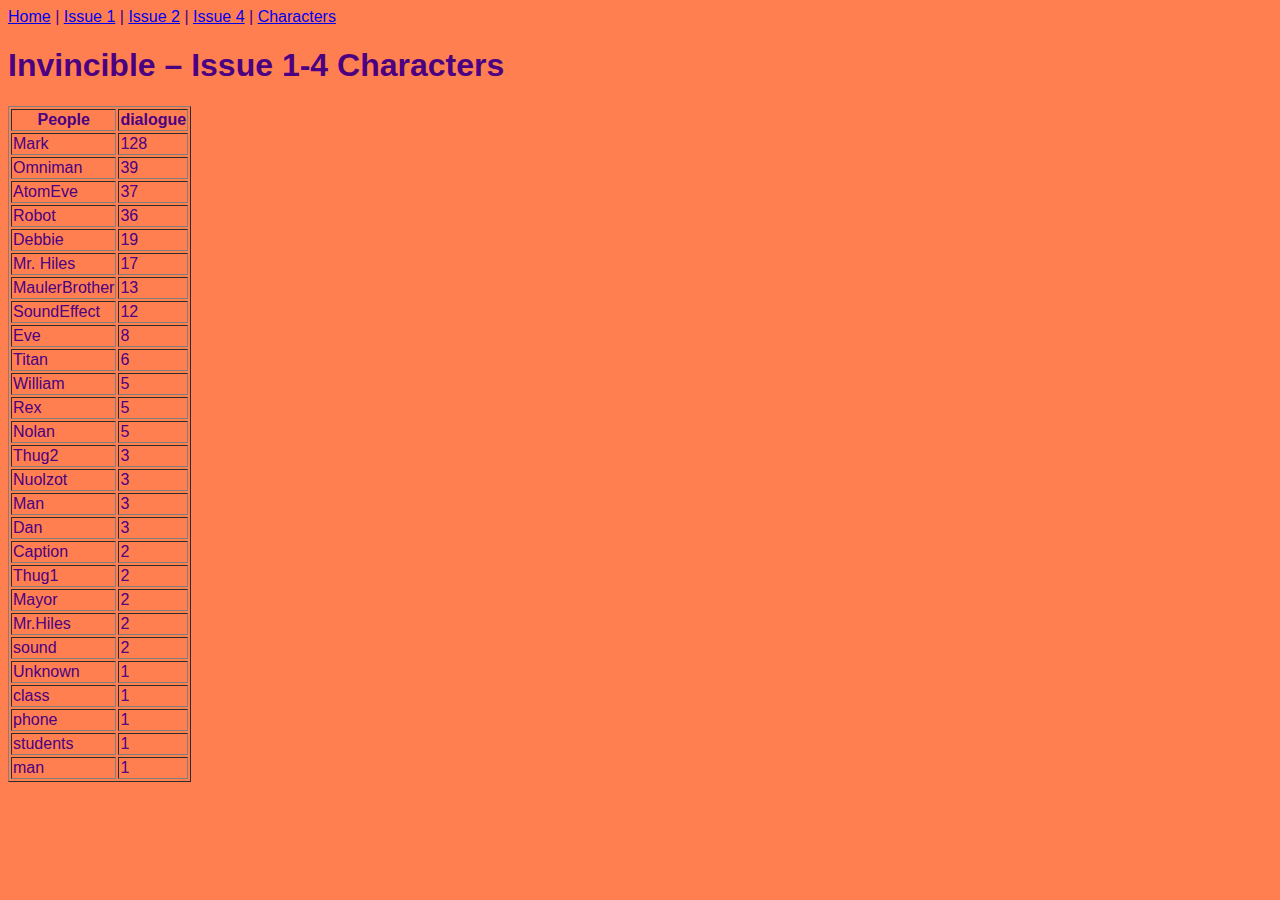
<file: docs/char.html>
<!DOCTYPE html><html xmlns="http://www.w3.org/1999/xhtml">
   <head>
      <meta http-equiv="Content-Type" content="text/html; charset=UTF-8"/>
      <title>Invincible Comic</title>
      <link rel="stylesheet" type="text/css" href="webstyle.css"/>
   </head>
   
   <body>
      <div class="navbar">
         <nav><a href="index.html">Home</a> | <a href="issue_1.html">Issue 1</a> | <a href="issue_2.html">Issue 2</a> | <a href="Issue_4.html">Issue 4</a> | <a href="char.html">Characters</a></nav>
      </div>
      <h1>Invincible – Issue 1-4 Characters</h1>
      <section class="table">
         <table border="1">
            <tr>
               <th>People</th>
               <th>dialogue</th>
            </tr>
            <tr>
               <td>Mark</td>
               <td>128</td>
            </tr>
            <tr>
               <td>Omniman</td>
               <td>39</td>
            </tr>
            <tr>
               <td>AtomEve</td>
               <td>37</td>
            </tr>
            <tr>
               <td>Robot</td>
               <td>36</td>
            </tr>
            <tr>
               <td>Debbie</td>
               <td>19</td>
            </tr>
            <tr>
               <td>Mr. Hiles</td>
               <td>17</td>
            </tr>
            <tr>
               <td>MaulerBrother</td>
               <td>13</td>
            </tr>
            <tr>
               <td>SoundEffect</td>
               <td>12</td>
            </tr>
            <tr>
               <td>Eve</td>
               <td>8</td>
            </tr>
            <tr>
               <td>Titan</td>
               <td>6</td>
            </tr>
            <tr>
               <td>William</td>
               <td>5</td>
            </tr>
            <tr>
               <td>Rex</td>
               <td>5</td>
            </tr>
            <tr>
               <td>Nolan</td>
               <td>5</td>
            </tr>
            <tr>
               <td>Thug2</td>
               <td>3</td>
            </tr>
            <tr>
               <td>Nuolzot</td>
               <td>3</td>
            </tr>
            <tr>
               <td>Man</td>
               <td>3</td>
            </tr>
            <tr>
               <td>Dan</td>
               <td>3</td>
            </tr>
            <tr>
               <td>Caption</td>
               <td>2</td>
            </tr>
            <tr>
               <td>Thug1</td>
               <td>2</td>
            </tr>
            <tr>
               <td>Mayor</td>
               <td>2</td>
            </tr>
            <tr>
               <td>Mr.Hiles</td>
               <td>2</td>
            </tr>
            <tr>
               <td>sound</td>
               <td>2</td>
            </tr>
            <tr>
               <td>Unknown</td>
               <td>1</td>
            </tr>
            <tr>
               <td>class</td>
               <td>1</td>
            </tr>
            <tr>
               <td>phone</td>
               <td>1</td>
            </tr>
            <tr>
               <td>students</td>
               <td>1</td>
            </tr>
            <tr>
               <td>man</td>
               <td>1</td>
            </tr>
         </table>
      </section>
   </body>
</html>
</file>
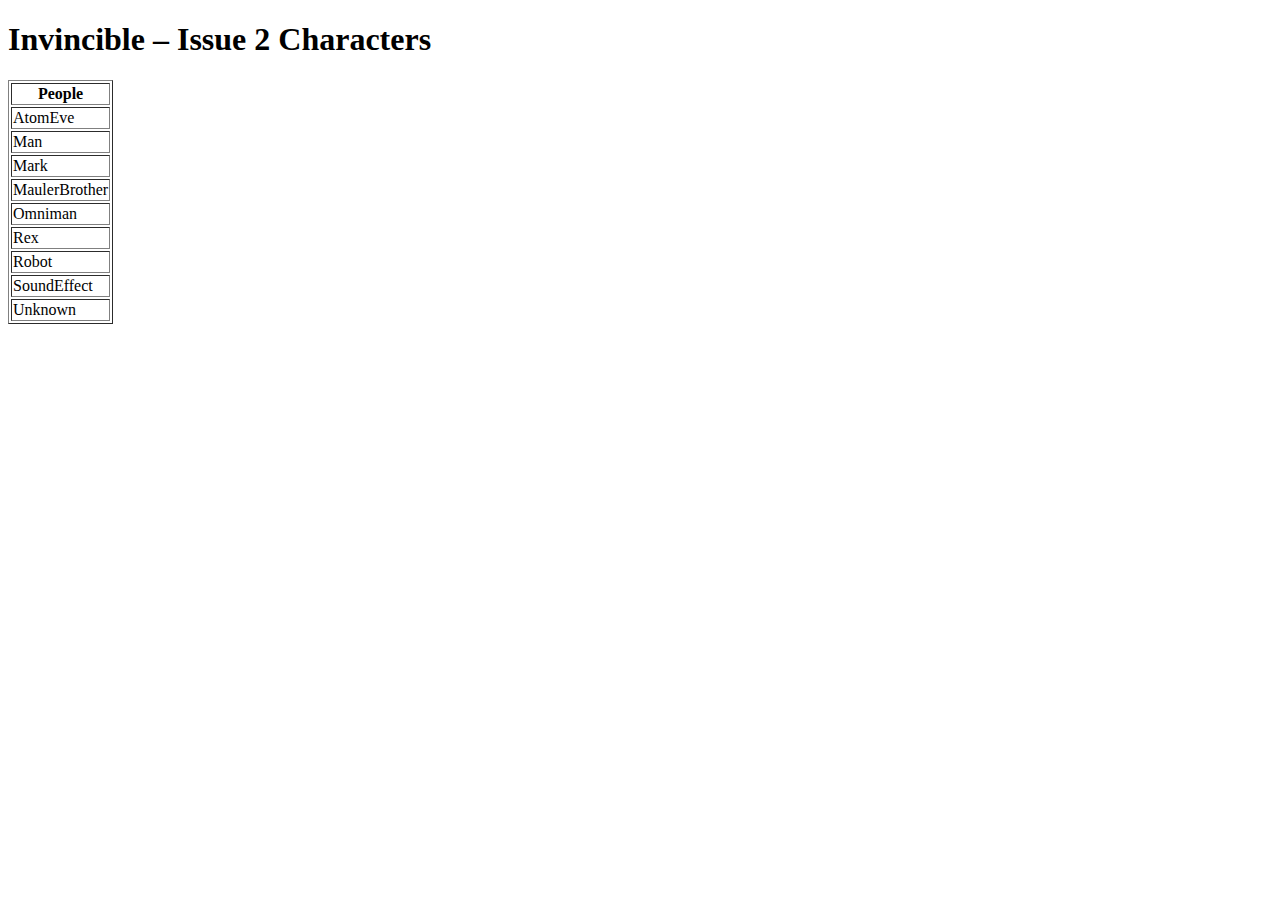
<file: docs/issue2.html>
<!DOCTYPE html><html xmlns="http://www.w3.org/1999/xhtml">
   <head>
      <meta http-equiv="Content-Type" content="text/html; charset=UTF-8"/>
      <title>Invincible Comic</title>
   </head>
   <body>
      <h1>Invincible – Issue 2 Characters</h1>
      <section id="contents">
         <table border="1">
            <tr>
               <th>People</th>
            </tr>
            <tr>
               <td>AtomEve</td>
            </tr>
            <tr>
               <td>Man</td>
            </tr>
            <tr>
               <td>Mark</td>
            </tr>
            <tr>
               <td>MaulerBrother</td>
            </tr>
            <tr>
               <td>Omniman</td>
            </tr>
            <tr>
               <td>Rex</td>
            </tr>
            <tr>
               <td>Robot</td>
            </tr>
            <tr>
               <td>SoundEffect</td>
            </tr>
            <tr>
               <td>Unknown</td>
            </tr>
         </table>
      </section>
   </body>
</html>
</file>
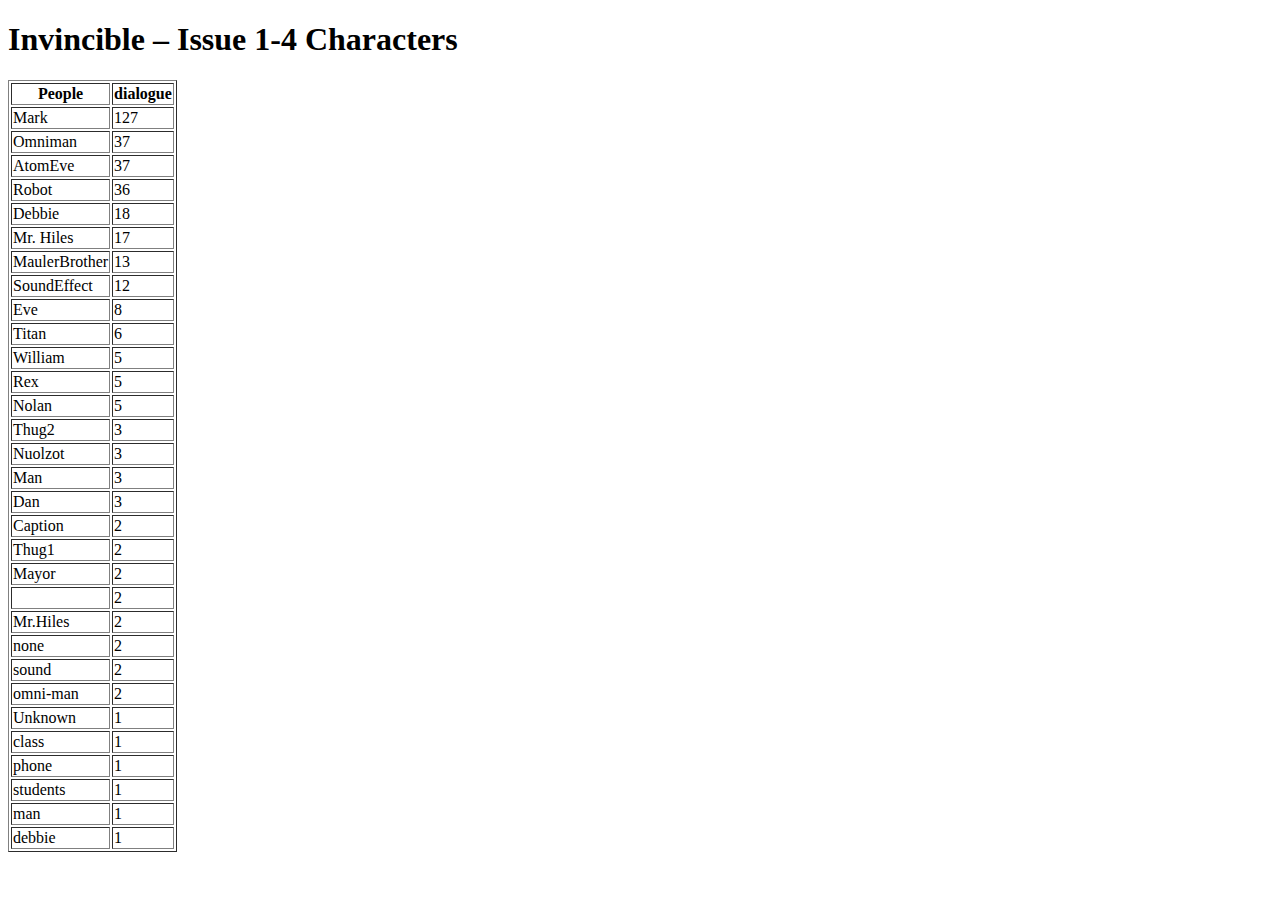
<file: docs/issue4.html>
<!DOCTYPE html><html xmlns="http://www.w3.org/1999/xhtml">
   <head>
      <meta http-equiv="Content-Type" content="text/html; charset=UTF-8"/>
      <title>Invincible Comic</title>
   </head>
   <body>
      <h1>Invincible – Issue 1-4 Characters</h1>
      <section id="contents">
         <table border="1">
            <tr>
               <th>People</th>
               <th>dialogue</th>
            </tr>
            <tr>
               <td>Mark</td>
               <td>127</td>
            </tr>
            <tr>
               <td>Omniman</td>
               <td>37</td>
            </tr>
            <tr>
               <td>AtomEve</td>
               <td>37</td>
            </tr>
            <tr>
               <td>Robot</td>
               <td>36</td>
            </tr>
            <tr>
               <td>Debbie</td>
               <td>18</td>
            </tr>
            <tr>
               <td>Mr. Hiles</td>
               <td>17</td>
            </tr>
            <tr>
               <td>MaulerBrother</td>
               <td>13</td>
            </tr>
            <tr>
               <td>SoundEffect</td>
               <td>12</td>
            </tr>
            <tr>
               <td>Eve</td>
               <td>8</td>
            </tr>
            <tr>
               <td>Titan</td>
               <td>6</td>
            </tr>
            <tr>
               <td>William</td>
               <td>5</td>
            </tr>
            <tr>
               <td>Rex</td>
               <td>5</td>
            </tr>
            <tr>
               <td>Nolan</td>
               <td>5</td>
            </tr>
            <tr>
               <td>Thug2</td>
               <td>3</td>
            </tr>
            <tr>
               <td>Nuolzot</td>
               <td>3</td>
            </tr>
            <tr>
               <td>Man</td>
               <td>3</td>
            </tr>
            <tr>
               <td>Dan</td>
               <td>3</td>
            </tr>
            <tr>
               <td>Caption</td>
               <td>2</td>
            </tr>
            <tr>
               <td>Thug1</td>
               <td>2</td>
            </tr>
            <tr>
               <td>Mayor</td>
               <td>2</td>
            </tr>
            <tr>
               <td></td>
               <td>2</td>
            </tr>
            <tr>
               <td>Mr.Hiles</td>
               <td>2</td>
            </tr>
            <tr>
               <td>none</td>
               <td>2</td>
            </tr>
            <tr>
               <td>sound</td>
               <td>2</td>
            </tr>
            <tr>
               <td>omni-man</td>
               <td>2</td>
            </tr>
            <tr>
               <td>Unknown</td>
               <td>1</td>
            </tr>
            <tr>
               <td>class</td>
               <td>1</td>
            </tr>
            <tr>
               <td>phone</td>
               <td>1</td>
            </tr>
            <tr>
               <td>students</td>
               <td>1</td>
            </tr>
            <tr>
               <td>man</td>
               <td>1</td>
            </tr>
            <tr>
               <td>debbie</td>
               <td>1</td>
            </tr>
         </table>
      </section>
   </body>
</html>
</file>
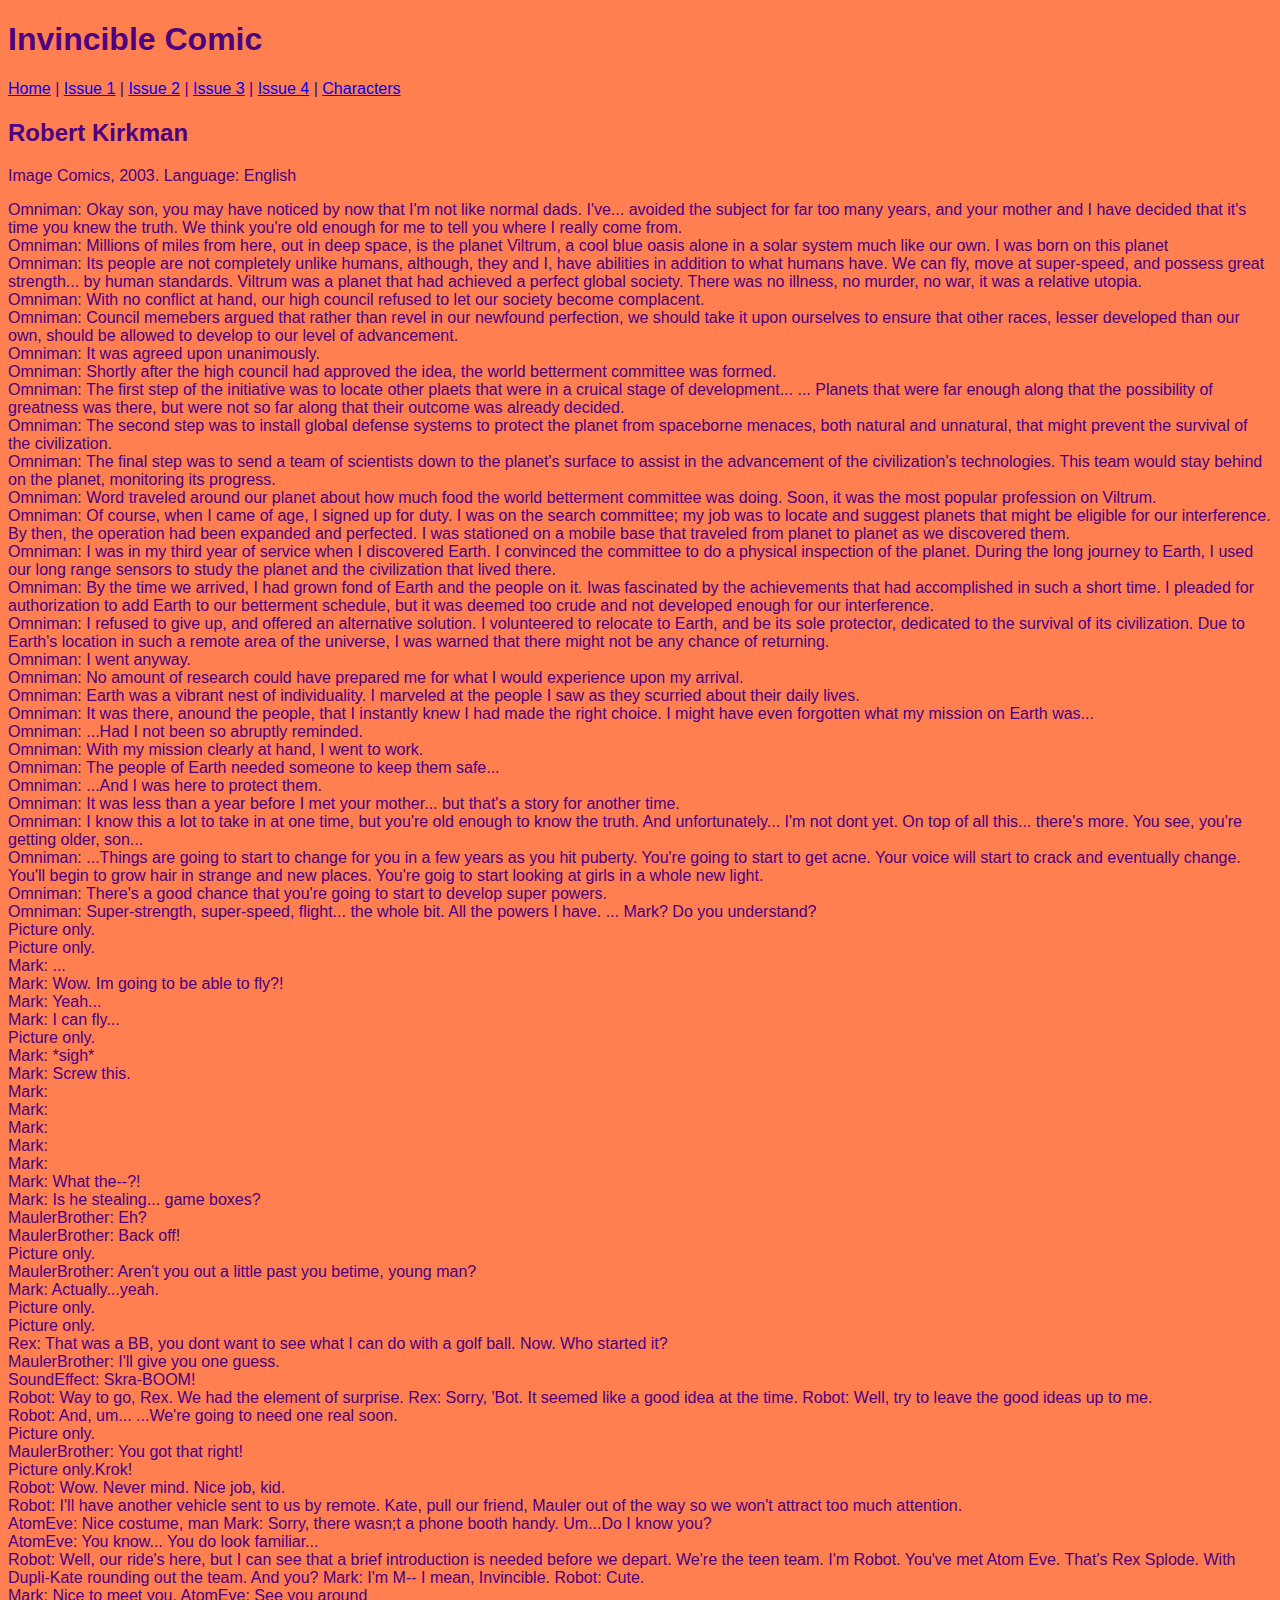
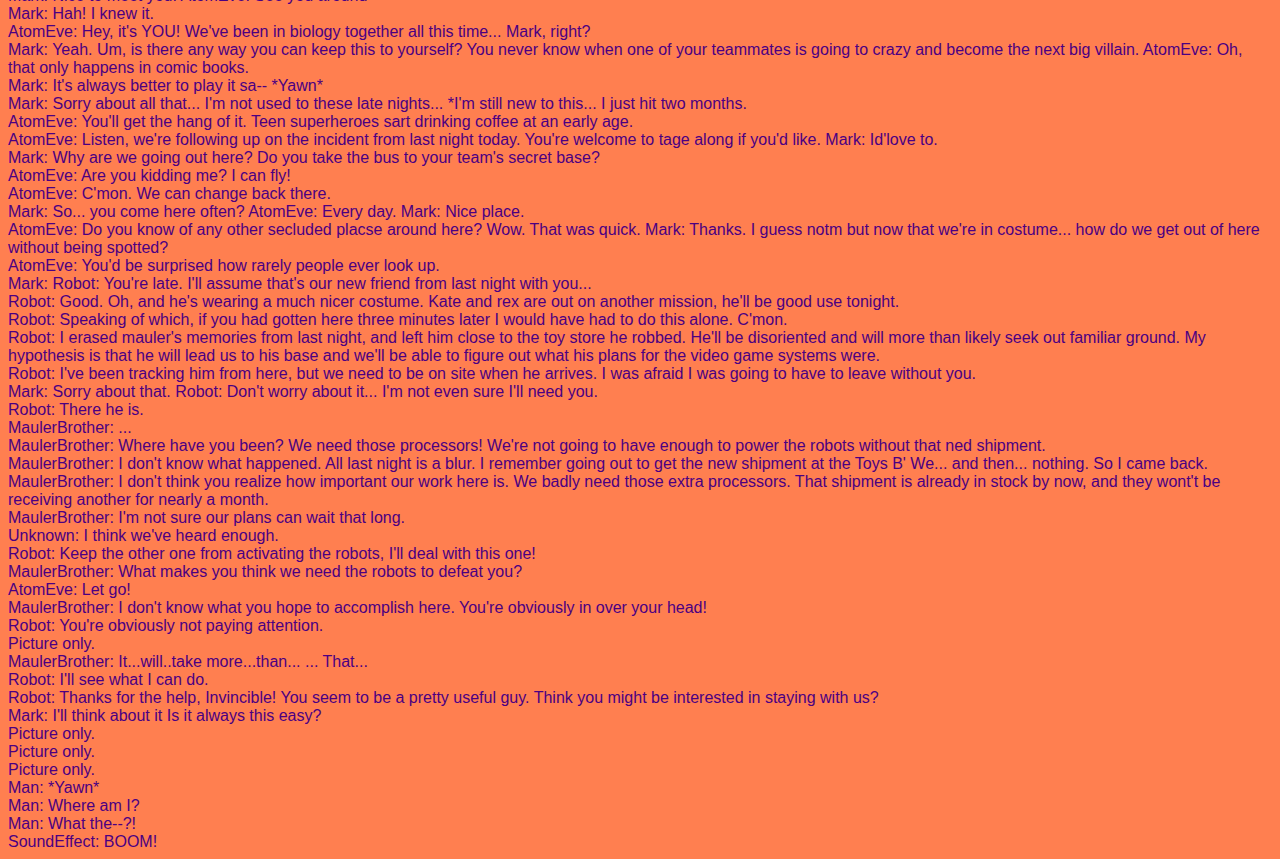
<file: docs/issue_2.html>
<!DOCTYPE html><html xmlns="http://www.w3.org/1999/xhtml" xmlns:xs="http://www.w3.org/2001/XMLSchema">
   <head>
      <title>Invincible 2</title>
      <link rel="stylesheet" type="text/css" href="webstyle.css"/>
   </head>
   <body>
      <h1> Invincible Comic</h1>
      <div class="navbar">
         <nav><a href="index.html">Home</a> | <a href="issue_1.html">Issue 1</a> | <a href="issue_2.html">Issue 2</a> | <a href="issue_3.html">Issue 3</a> | <a href="Issue_4.html">Issue 4</a> | <a href="char.html">Characters</a></nav>
      </div>
      
      <section class="metadata">
         <h1> </h1>
         <h2>Robert Kirkman</h2>
         <p>Image Comics, 2003. Language: English</p>
      </section>
      
      
      
      <section class="page">
         
         <div class="panel">
            <span class="speaker">Omniman: </span>
            Okay son, you may have noticed by now that I'm not like normal dads. I've... 
            avoided the subject for far too many years, and your mother and I have decided that it's
            time you knew the truth.
            We think you're old enough for me to tell you where I really come from.
            
            </div>
         </section>
      
      
      <section class="page">
         
         <div class="panel">
            <span class="speaker">Omniman: </span>
            Millions of miles from here, out in deep space, is the planet Viltrum, a cool blue
            oasis alone in a solar system much like our own.
            I was born on this planet
            
            </div>
         
         <div class="panel">
            <span class="speaker">Omniman: </span>
            Its people are not completely unlike humans, although, they and I, have abilities
            in addition to what humans have. We can fly, move at super-speed, and possess great
            strength... by human standards.
            Viltrum was a planet that had achieved a perfect global society. There was no illness,
            no murder, no war, it was a relative utopia.
            
            </div>
         
         <div class="panel">
            <span class="speaker">Omniman: </span>
            With no conflict at hand, our high council refused to let our society become complacent.
            
            </div>
         
         <div class="panel">
            <span class="speaker">Omniman: </span>
            Council memebers argued that rather than revel in our newfound perfection, we should
            take it upon ourselves to ensure that other races, lesser developed than our own,
            should be allowed to develop to our level of advancement.
            
            </div>
         
         <div class="panel">
            <span class="speaker">Omniman: </span>
            It was agreed upon unanimously.
            
            </div>
         </section>
      
      
      <section class="page">
         
         <div class="panel">
            <span class="speaker">Omniman: </span>
            Shortly after the high council had approved the idea, the world betterment committee
            was formed.
            
            </div>
         
         <div class="panel">
            <span class="speaker">Omniman: </span>
            The first step of the initiative was to locate other plaets that were in a cruical
            stage of development...
            ... Planets that were far enough along that the possibility of greatness was there,
            but were not so far along that their outcome was already decided.
            
            </div>
         
         <div class="panel">
            <span class="speaker">Omniman: </span>
            The second step was to install global defense systems to protect the planet from spaceborne
            menaces, both natural and unnatural, that might prevent the survival of the civilization.
            
            </div>
         
         <div class="panel">
            <span class="speaker">Omniman: </span>
            The final step was to send a team of scientists down to the planet's surface to assist
            in the advancement of the civilization's technologies.
            This team would stay behind on the planet, monitoring its progress.
            
            </div>
         </section>
      
      
      <section class="page">
         
         <div class="panel">
            <span class="speaker">Omniman: </span>
            Word traveled around our planet about how much food the world betterment committee
            was doing. Soon, it was the most popular profession on Viltrum.
            
            </div>
         
         <div class="panel">
            <span class="speaker">Omniman: </span>
            Of course, when I came of age, I signed up for duty. I was on the search committee;
            my job was to locate and suggest planets that might be eligible for our interference.
            By then, the operation had been expanded and perfected. I was stationed on a mobile
            base that traveled from planet to planet as we discovered them.
            
            </div>
         
         <div class="panel">
            <span class="speaker">Omniman: </span>
            I was in my third year of service when I discovered Earth. I convinced the committee
            to do a physical inspection of the planet.
            During the long journey to Earth, I used our long range sensors to study the planet
            and the civilization that lived there.
            
            </div>
         
         <div class="panel">
            <span class="speaker">Omniman: </span>
            By the time we arrived, I had grown fond of Earth and the people on it. Iwas fascinated
            by the achievements that had accomplished in such a short time.
            I pleaded for authorization to add Earth to our betterment schedule, but it was deemed
            too crude and not developed enough for our interference.
            
            </div>
         
         <div class="panel">
            <span class="speaker">Omniman: </span>
            I refused to give up, and offered an alternative solution. I volunteered to relocate
            to Earth, and be its sole protector, dedicated to the survival of its civilization.
            Due to Earth's location in such a remote area of the universe, I was warned that there
            might not be any chance of returning.
            
            </div>
         
         <div class="panel">
            <span class="speaker">Omniman: </span>
            I went anyway.
            
            </div>
         </section>
      
      
      <section class="page">
         
         <div class="panel">
            <span class="speaker">Omniman: </span>
            No amount of research could have prepared me for what I would experience upon my arrival.
            
            </div>
         
         <div class="panel">
            <span class="speaker">Omniman: </span>
            Earth was a vibrant nest of individuality. I marveled at the people I saw as they
            scurried about their daily lives.
            
            </div>
         
         <div class="panel">
            <span class="speaker">Omniman: </span>
            It was there, anound the people, that I instantly knew I had made the right choice.
            I might have even forgotten what my mission on Earth was...
            
            </div>
         
         <div class="panel">
            <span class="speaker">Omniman: </span>
            ...Had I not been so abruptly reminded.
            
            </div>
         
         <div class="panel">
            <span class="speaker">Omniman: </span>
            With my mission clearly at hand, I went to work.
            
            </div>
         
         <div class="panel">
            <span class="speaker">Omniman: </span>
            The people of Earth needed someone to keep them safe...
            
            </div>
         
         <div class="panel">
            <span class="speaker">Omniman: </span>
            ...And I was here to protect them.
            
            </div>
         
         <div class="panel">
            <span class="speaker">Omniman: </span>
            It was less than a year before I met your mother... but that's a story for another
            time.
            
            </div>
         </section>
      
      
      <section class="page">
         
         <div class="panel">
            <span class="speaker">Omniman: </span>
            I know this a lot to take in at one time, but you're old enough to know the truth.
            And unfortunately... I'm not dont yet. On top of all this... there's more.
            You see, you're getting older, son...
            
            </div>
         
         <div class="panel">
            <span class="speaker">Omniman: </span>
            ...Things are going to start to change for you in a few years as you hit puberty.
            You're going to start to get acne.
            Your voice will start to crack and eventually change.
            You'll begin to grow hair in strange and new places.
            You're goig to start looking at girls in a whole new light.
            
            </div>
         
         <div class="panel">
            <span class="speaker">Omniman: </span>
            There's a good chance that you're going to start to develop super powers.
            
            </div>
         </section>
      
      
      <section class="page">
         
         <div class="panel">
            <span class="speaker">Omniman: </span>
            Super-strength, super-speed, flight... the whole bit.
            All the powers I have.
            ...
            Mark? Do you understand?
            
            </div>
         
         <div class="panel"><span class="info">Picture only.</span></div>
         
         <div class="panel"><span class="info">Picture only.</span></div>
         
         <div class="panel">
            <span class="speaker">Mark: </span>...
            </div>
         
         <div class="panel">
            <span class="speaker">Mark: </span>
            Wow.
            Im going to be able to fly?!
            
            </div>
         </section>
      
      
      <section class="page">
         
         <div class="panel">
            <span class="speaker">Mark: </span>
            Yeah...
            
            </div>
         
         <div class="panel">
            <span class="speaker">Mark: </span>
            I can fly...
            
            </div>
         
         <div class="panel"><span class="info">Picture only.</span></div>
         
         <div class="panel">
            <span class="speaker">Mark: </span>*sigh*
            </div>
         
         <div class="panel">
            <span class="speaker">Mark: </span>Screw this.
            </div>
         </section>
      
      
      <section class="page">
         
         <div class="panel">
            <span class="speaker">Mark: </span>
            
            </div>
         
         <div class="panel">
            <span class="speaker">Mark: </span>
            
            </div>
         
         <div class="panel">
            <span class="speaker">Mark: </span>
            
            </div>
         
         <div class="panel">
            <span class="speaker">Mark: </span>
            
            </div>
         
         <div class="panel">
            <span class="speaker">Mark: </span>
            
            </div>
         
         <div class="panel">
            <span class="speaker">Mark: </span>
            What the--?!
            
            </div>
         </section>
      
      
      <section class="page">
         
         <div class="panel">
            <span class="speaker">Mark: </span>Is he stealing... game boxes?
            </div>
         
         <div class="panel">
            <span class="speaker">MaulerBrother: </span>Eh?
            </div>
         </section>
      
      
      <section class="page">
         
         <div class="panel">
            <span class="speaker">MaulerBrother: </span>
            Back off!
            
            </div>
         
         <div class="panel"><span class="info">Picture only.</span></div>
         
         <div class="panel">
            <span class="speaker">MaulerBrother: </span>
            Aren't you out a little past you betime, young man?
            
            </div>
         
         <div class="panel">
            <span class="speaker">Mark: </span>
            Actually...yeah.
            
            </div>
         
         <div class="panel"><span class="info">Picture only.</span></div>
         
         <div class="panel"><span class="info">Picture only.</span></div>
         </section>
      
      
      <section class="page">
         
         <div class="panel">
            <span class="speaker">Rex: </span>
            That was a BB, you dont want to see what I can do with a golf ball.
            Now.
            Who started it?
            
            </div>
         </section>
      
      
      <section class="page">
         
         <div class="panel">
            <span class="speaker">MaulerBrother: </span>
            I'll give you one guess.
            
            </div>
         
         <div class="panel">
            <span class="speaker">SoundEffect: </span>Skra-BOOM!
            </div>
         
         <div class="panel">
            <span class="speaker">Robot: </span>
            Way to go, Rex. We had the element of surprise.
            
            <span class="speaker">Rex: </span>
            Sorry, 'Bot. It seemed like a good idea at the time.
            
            <span class="speaker">Robot: </span>
            Well, try to leave the good ideas up to me.
            
            </div>
         
         <div class="panel">
            <span class="speaker">Robot: </span>
            And, um...
            ...We're going to need one real soon.
            
            </div>
         
         <div class="panel"><span class="info">Picture only.</span></div>
         
         <div class="panel">
            <span class="speaker">MaulerBrother: </span>
            You got that right!
            
            </div>
         
         <div class="panel"><span class="info">Picture only.</span>Krok!</div>
         </section>
      
      
      <section class="page">
         
         <div class="panel">
            <span class="speaker">Robot: </span>
            Wow.
            Never mind. Nice job, kid.
            
            </div>
         
         <div class="panel">
            <span class="speaker">Robot: </span>
            I'll have another vehicle sent to us by remote. Kate, pull our friend, Mauler out
            of the way so we won't attract too much attention.
            
            </div>
         
         <div class="panel">
            <span class="speaker">AtomEve: </span>
            Nice costume, man
            
            <span class="speaker">Mark: </span>
            Sorry, there wasn;t a phone booth handy.
            Um...Do I know you?
            
            </div>
         
         <div class="panel">
            <span class="speaker">AtomEve: </span>
            You know... You do look familiar...
            
            </div>
         
         <div class="panel">
            <span class="speaker">Robot: </span>
            Well, our ride's here, but I can see that a brief introduction is needed before we
            depart.
            We're the teen team. I'm Robot.
            You've met  Atom Eve.
            That's  Rex Splode.
            With Dupli-Kate rounding out the team.
            And you?
            
            <span class="speaker">Mark: </span>
            I'm M-- I mean, Invincible.
            
            <span class="speaker">Robot: </span>
             Cute.
            
            </div>
         
         <div class="panel">
            <span class="speaker">Mark: </span>
            Nice to meet you.
            
            <span class="speaker">AtomEve: </span>
            See you around
            
            </div>
         </section>
      
      
      <section class="page">
         
         <div class="panel">
            <span class="speaker">Mark: </span>
            Hah!
            I knew it.
            
            </div>
         
         <div class="panel">
            <span class="speaker">AtomEve: </span>
            Hey, it's YOU! We've been in biology together all this time...
            Mark, right?
            
            </div>
         
         <div class="panel">
            <span class="speaker">Mark: </span>
            Yeah. Um, is there any way you can keep this to yourself? You never know when one
            of your teammates is going to crazy and become the next big villain.
            
            <span class="speaker">AtomEve: </span>
            Oh, that only happens in comic books.
            
            </div>
         
         <div class="panel">
            <span class="speaker">Mark: </span>
            It's always better to play it sa--
            *Yawn*
            
            </div>
         
         <div class="panel">
            <span class="speaker">Mark: </span>
            Sorry about all that... I'm not used to these late nights...
            *I'm still new to this... I just hit two months.
            
            </div>
         
         <div class="panel">
            <span class="speaker">AtomEve: </span>
            You'll get the hang of it. Teen superheroes sart drinking coffee at an early age.
            
            </div>
         </section>
      
      
      <section class="page">
         
         <div class="panel">
            <span class="speaker">AtomEve: </span>
            Listen, we're following up on the incident from last night today. You're welcome to
            tage along if you'd like.
            
            <span class="speaker">Mark: </span>
            Id'love to.
            
            </div>
         
         <div class="panel">
            <span class="speaker">Mark: </span>
            Why are we going out here? Do you take the bus to your team's secret base?
            
            </div>
         
         <div class="panel">
            <span class="speaker">AtomEve: </span>
            Are you kidding me? I can fly!
            
            </div>
         
         <div class="panel">
            <span class="speaker">AtomEve: </span>
            C'mon. We can change back there.
            
            </div>
         
         <div class="panel">
            <span class="speaker">Mark: </span>
            So... you come here often?
            
            <span class="speaker">AtomEve: </span>
            Every day.
            
            <span class="speaker">Mark: </span>
            Nice place.
            
            </div>
         
         <div class="panel">
            <span class="speaker">AtomEve: </span>
            Do you know of any other secluded placse around here?
            Wow. That was quick.
            
            <span class="speaker">Mark: </span>
            Thanks.
            I guess notm but now that we're in costume... how do we get out of here without being
            spotted?
            
            </div>
         
         <div class="panel">
            <span class="speaker">AtomEve: </span>
            You'd be surprised how rarely people ever look up.
            
            </div>
         </section>
      
      
      <section class="page">
         
         <div class="panel">
            <span class="speaker">Mark: </span>
            <span class="speaker">Robot: </span>
             You're late. I'll assume that's our new friend from last night with you...
            
            </div>
         
         <div class="panel">
            <span class="speaker">Robot: </span>
            Good. Oh, and he's wearing a much nicer costume. Kate and rex are out on another mission,
            he'll be good use tonight.
            
            </div>
         
         <div class="panel">
            <span class="speaker">Robot: </span>
            Speaking of which, if you had gotten here three minutes later I would have had to
            do this alone.
            C'mon.
            
            </div>
         
         <div class="panel">
            <span class="speaker">Robot: </span>
            I erased mauler's memories from last night, and left him close to the toy store he
            robbed. He'll be disoriented and will more than likely seek out familiar ground.
            My hypothesis is that he will lead us to his base and we'll be able to figure out
            what his plans for the video game systems were.
            
            </div>
         
         <div class="panel">
            <span class="speaker">Robot: </span>
            I've been tracking him from here, but we need to be on site when he arrives.
            I was afraid I was going to have to leave without you.
            
            </div>
         
         <div class="panel">
            <span class="speaker">Mark: </span>
            Sorry about that.
            
            <span class="speaker">Robot: </span>
            Don't worry about it... I'm not even sure I'll need you.
            
            </div>
         </section>
      
      
      <section class="page">
         
         <div class="panel">
            <span class="speaker">Robot: </span>
            There he is.
            
            </div>
         
         <div class="panel">
            <span class="speaker">MaulerBrother: </span>
            ...
            
            </div>
         
         <div class="panel">
            <span class="speaker">MaulerBrother: </span>
            Where have you been? We need those processors! We're not going to have enough to power
            the robots without that ned shipment.
            
            </div>
         
         <div class="panel">
            <span class="speaker">MaulerBrother: </span>
            I don't know what happened. All last night is a blur. I remember going out to get
            the new shipment at the Toys B' We... and then... nothing.
            So I came back.
            
            </div>
         
         <div class="panel">
            <span class="speaker">MaulerBrother: </span>
            I don't think you realize how important our work here is. We badly need those extra
            processors. That shipment is already in stock by now, and they wont't be receiving
            another for nearly a month.
            
            </div>
         
         <div class="panel">
            <span class="speaker">MaulerBrother: </span>
            I'm not sure our plans can wait that long.
            
            </div>
         </section>
      
      
      <section class="page">
         
         <div class="panel">
            <span class="speaker">Unknown: </span>
            I think we've heard enough.
            
            </div>
         
         <div class="panel">
            <span class="speaker">Robot: </span>
            Keep the other one from activating the robots, I'll deal with this one!
            
            </div>
         
         <div class="panel">
            <span class="speaker">MaulerBrother: </span>
            What makes you think we need the robots to defeat you?
            
            </div>
         
         <div class="panel">
            <span class="speaker">AtomEve: </span>
            Let go!
            
            </div>
         </section>
      
      
      <section class="page">
         
         <div class="panel">
            <span class="speaker">MaulerBrother: </span>
            I don't know what you hope to accomplish here. You're obviously in over your head!
            
            </div>
         
         <div class="panel">
            <span class="speaker">Robot: </span>
            You're obviously not paying attention.
            
            </div>
         
         <div class="panel"><span class="info">Picture only.</span></div>
         
         <div class="panel">
            <span class="speaker">MaulerBrother: </span>
            It...will..take more...than...
            ...
            That...
            
            </div>
         
         <div class="panel">
            <span class="speaker">Robot: </span>
            I'll see what I can do.
            
            </div>
         
         <div class="panel">
            <span class="speaker">Robot: </span>
            Thanks for the help, Invincible!
            You seem to be a pretty useful guy. Think you might be interested in staying with
            us?
            
            </div>
         
         <div class="panel">
            <span class="speaker">Mark: </span>
            I'll think about it
            Is it always this easy?
            
            </div>
         </section>
      
      
      <section class="page">
         
         <div class="panel"><span class="info">Picture only.</span></div>
         
         <div class="panel"><span class="info">Picture only.</span></div>
         
         <div class="panel"><span class="info">Picture only.</span></div>
         
         <div class="panel">
            <span class="speaker">Man: </span>
            *Yawn*
            
            </div>
         
         <div class="panel">
            <span class="speaker">Man: </span>
            Where am I?
            
            </div>
         
         <div class="panel">
            <span class="speaker">Man: </span>
            What the--?!
            
            </div>
         </section>
      
      
      <section class="page">
         
         <div class="panel">
            <span class="speaker">SoundEffect: </span>
            BOOM!
            
            </div>
         </section>
      
      </body>
</html>
</file>
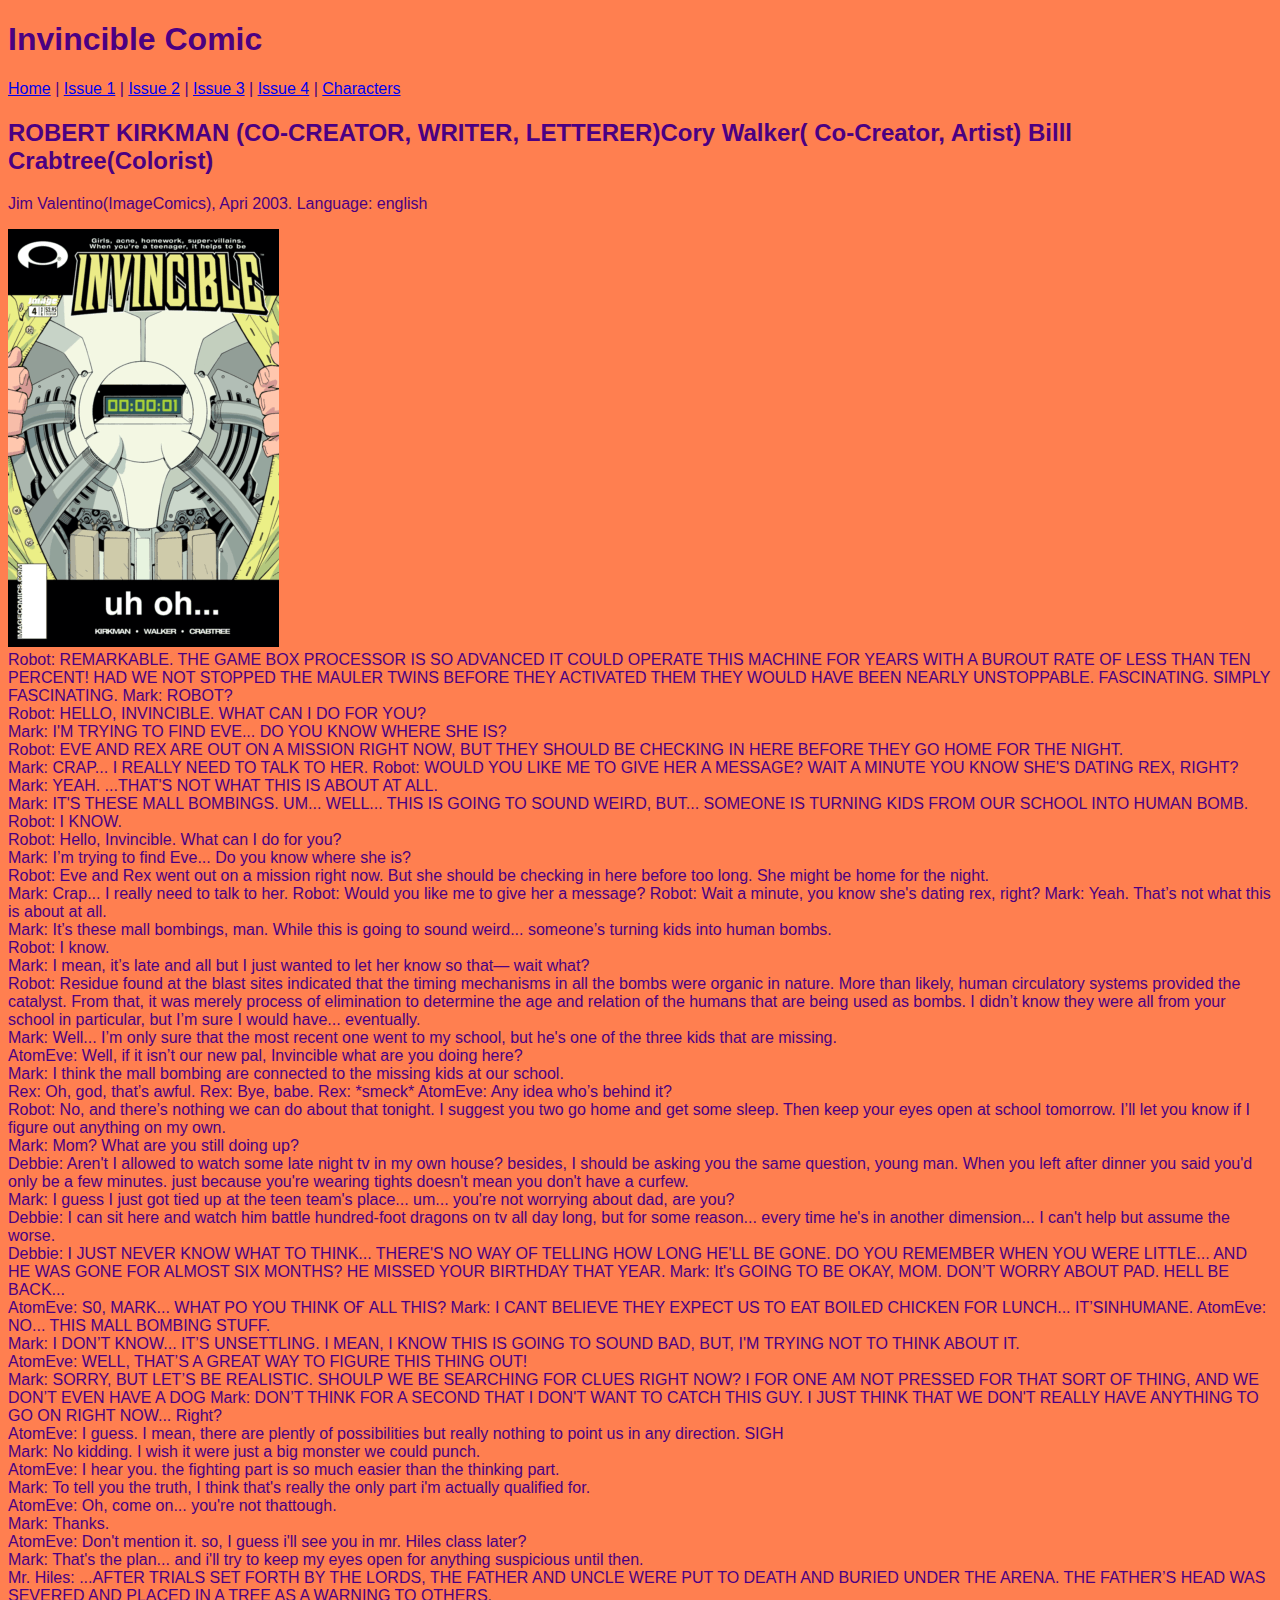
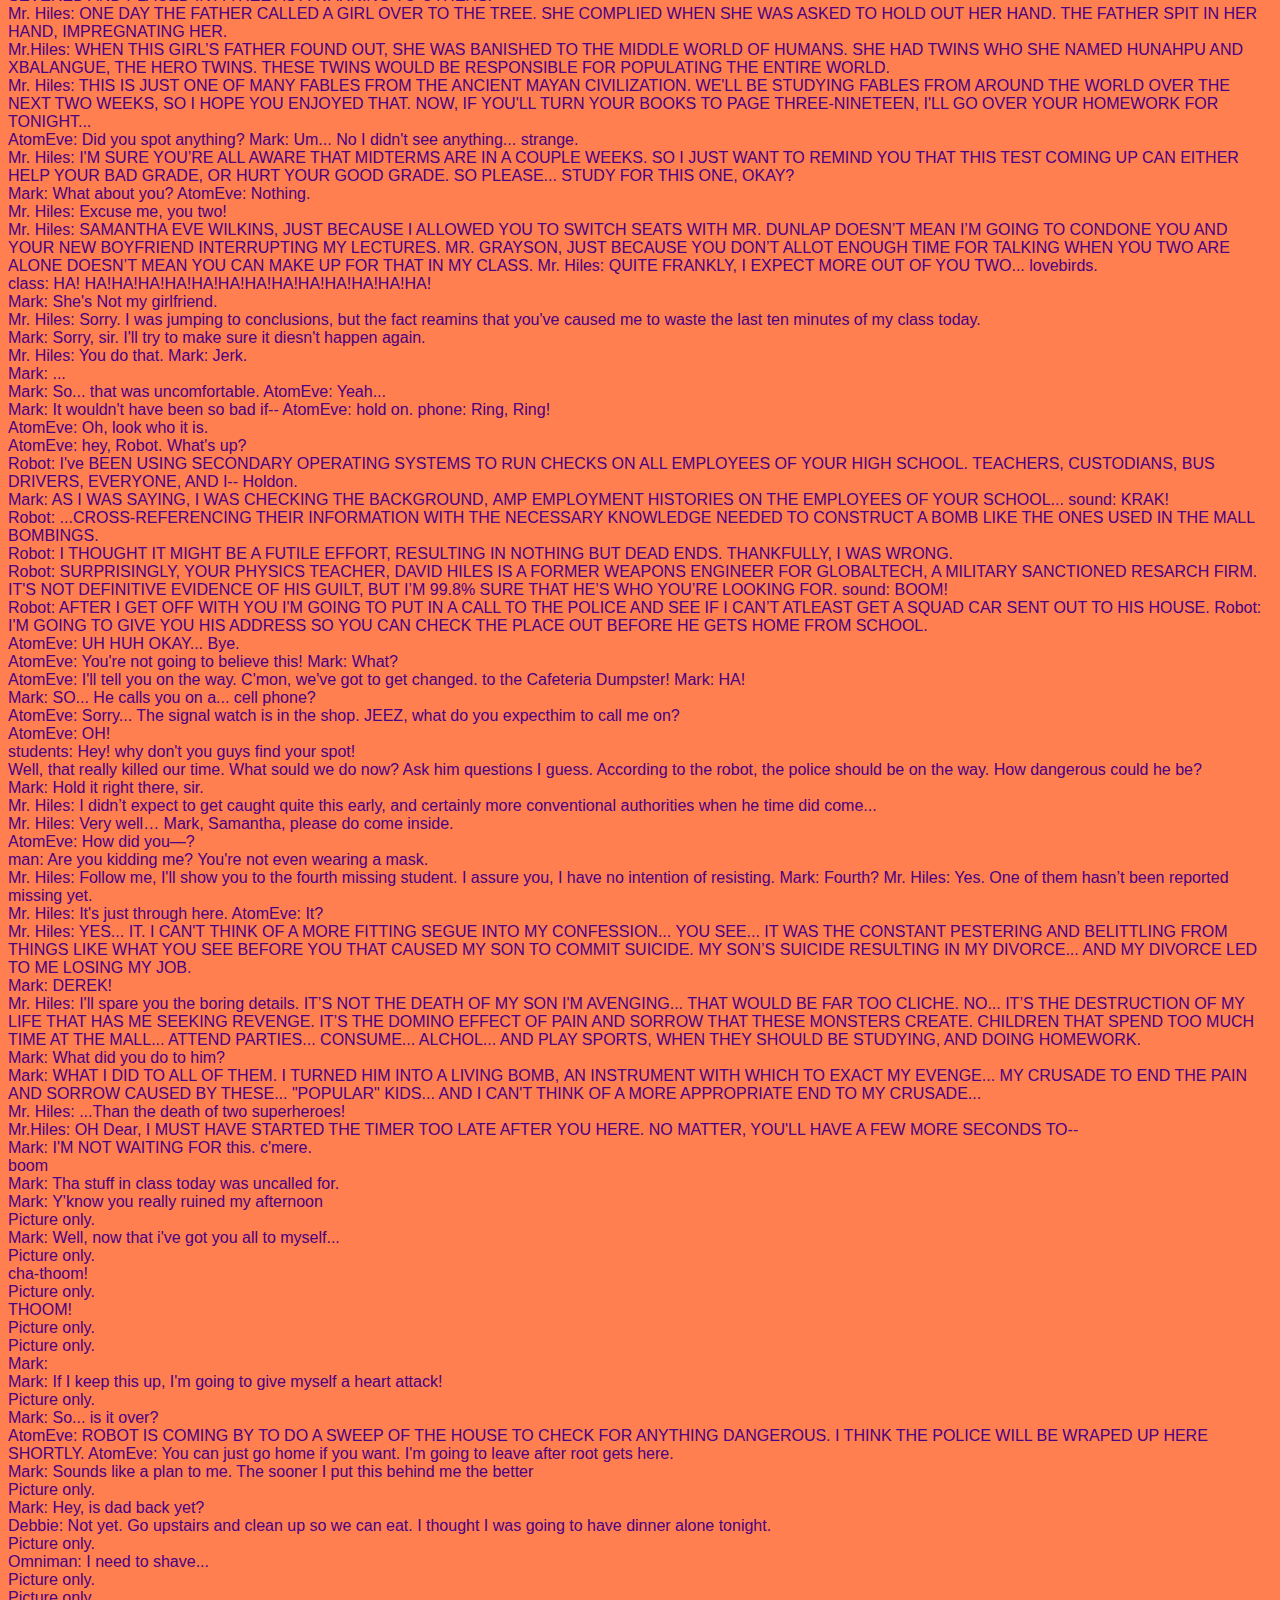
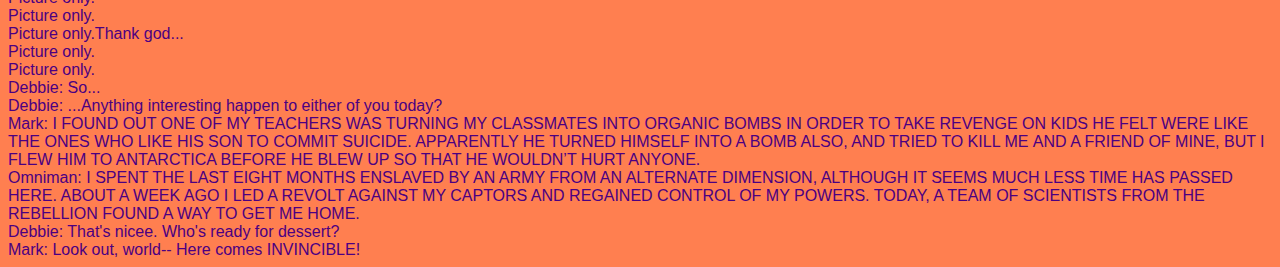
<file: docs/Issue_4.html>
<!DOCTYPE html><html xmlns="http://www.w3.org/1999/xhtml" xmlns:xs="http://www.w3.org/2001/XMLSchema">
   <head>
      <title>Invincible issue 4</title>
      <link rel="stylesheet" type="text/css" href="webstyle.css"/>
   </head>
   <body>
      <h1> Invincible Comic</h1>
      <div class="navbar">
         <nav><a href="index.html">Home</a> | <a href="issue_1.html">Issue 1</a> | <a href="issue_2.html">Issue 2</a> | <a href="issue_3.html">Issue 3</a> | <a href="Issue_4">Issue 4</a> | <a href="char.html">Characters</a></nav>
      </div>
      
      
      <section class="metadata">
         <h1> </h1>
         <h2>ROBERT KIRKMAN (CO-CREATOR, WRITER, LETTERER)Cory Walker( Co-Creator, Artist) Billl
            Crabtree(Colorist)</h2>
         <p>Jim Valentino(ImageComics), Apri 2003. Language: english</p>
      </section>
      
      <div class="image"><img src="images/issue4cover.png" alt="issue 4" /></div>
      
      <section class="page">
         
         <div class="panel">
            <span class="speaker">Robot: </span>REMARKABLE. THE GAME BOX PROCESSOR IS SO ADVANCED IT COULD
            OPERATE THIS MACHINE FOR YEARS WITH A BUROUT RATE OF LESS THAN TEN PERCENT! HAD
            WE NOT STOPPED THE MAULER TWINS BEFORE THEY ACTIVATED THEM THEY WOULD HAVE BEEN
            NEARLY UNSTOPPABLE. FASCINATING. SIMPLY FASCINATING.
            <span class="speaker">Mark: </span>ROBOT?
            </div>
         </section>
      
      <section class="page">
         
         <div class="panel">
            <span class="speaker">Robot: </span>HELLO, INVINCIBLE. WHAT CAN I DO FOR YOU?
            </div>
         
         <div class="panel">
            <span class="speaker">Mark: </span>I'M TRYING TO FIND EVE... DO YOU KNOW WHERE SHE
            IS?
            </div>
         
         <div class="panel">
            <span class="speaker">Robot: </span>EVE AND REX ARE OUT ON A MISSION RIGHT NOW, BUT THEY
            SHOULD BE CHECKING IN HERE BEFORE THEY GO HOME FOR THE NIGHT.
            </div>
         
         <div class="panel">
            <span class="speaker">Mark: </span>CRAP... I REALLY NEED TO TALK TO HER.
            <span class="speaker">Robot: </span>WOULD YOU LIKE ME TO GIVE HER A MESSAGE? WAIT A MINUTE YOU
            KNOW SHE'S DATING REX, RIGHT?
            <span class="speaker">Mark: </span>YEAH. ...THAT'S NOT WHAT
            THIS IS ABOUT AT ALL. 
            </div>
         
         <div class="panel">
            <span class="speaker">Mark: </span>IT'S THESE MALL BOMBINGS. UM... WELL... THIS IS GOING
            TO SOUND WEIRD, BUT... SOMEONE IS TURNING KIDS FROM OUR SCHOOL INTO HUMAN
            BOMB.
            </div>
         
         <div class="panel">
            <span class="speaker">Robot: </span>I KNOW.
            </div>
         </section>
      
      <section class="page">
         
         <div class="panel">
            <span class="speaker">Robot: </span>Hello, Invincible. What can I do for you?
            </div>
         
         <div class="panel">
            <span class="speaker">Mark: </span> I’m trying to find Eve... Do you know where she is?
            
            </div>
         
         <div class="panel">
            <span class="speaker">Robot: </span> Eve and Rex went out on a mission right now. But she
            should be checking in here before too long. She might be home for the
            night.
            </div>
         
         <div class="panel">
            <span class="speaker">Mark: </span> Crap... I really need to talk to her. 
            <span class="speaker">Robot: </span> Would you like me to give her a message? 
            <span class="speaker">Robot: </span> Wait a minute, you know she's dating rex, right? 
            <span class="speaker">Mark: </span> Yeah. That’s not what this is about at
            all.
            </div>
         
         <div class="panel">
            <span class="speaker">Mark: </span> It’s these mall bombings, man. While this is going
            to sound weird... someone’s turning kids into human bombs. 
            </div>
         
         <div class="panel">
            <span class="speaker">Robot: </span>I know.
            </div>
         </section>
      
      <section class="page">
         
         <div class="panel">
            <span class="speaker">Mark: </span> I mean, it’s late and all but I just wanted to let
            her know so that— wait what? 
            </div>
         
         <div class="panel">
            <span class="speaker">Robot: </span> Residue found at the blast sites indicated that the
            timing mechanisms in all the bombs were organic in nature. More than likely,
            human circulatory systems provided the catalyst. From that, it was merely
            process of elimination to determine the age and relation of the humans that are
            being used as bombs. I didn’t know they were all from your school in particular,
            but I’m sure I would have... eventually. 
            </div>
         
         <div class="panel">
            <span class="speaker">Mark: </span> Well... I’m only sure that the most recent one went
            to my school, but he's one of the three kids that are missing. 
            </div>
         
         <div class="panel">
            <span class="speaker">AtomEve: </span> Well, if it isn’t our new pal, Invincible what are you
            doing here? 
            </div>
         
         <div class="panel">
            <span class="speaker">Mark: </span> I think the mall bombing are connected to the
            missing kids at our school. 
            </div>
         
         <div class="panel">
            <span class="speaker">Rex: </span>Oh, god, that’s awful.
            <span class="speaker">Rex: </span>Bye, babe.
            <span class="speaker">Rex: </span>*smeck*
            <span class="speaker">AtomEve: </span>Any idea who’s behind it?
            </div>
         
         <div class="panel">
            <span class="speaker">Robot: </span> No, and there’s nothing we can do about that tonight. I
            suggest you two go home and get some sleep. Then keep your eyes open at school
            tomorrow. I’ll let you know if I figure out anything on my own. 
            </div>
         </section>
      
      <section class="page">
         
         
         <div class="panel">
            <span class="speaker">Mark: </span>Mom? What are you still doing up? 
            </div>
         
         <div class="panel">
            <span class="speaker">Debbie: </span>Aren't I allowed to watch some late night tv in my own
            house? besides, I should be asking you the same question, young man. When you
            left after dinner you said you'd only be a few minutes. just because you're
            wearing tights doesn't mean you don't have a curfew. 
            </div>
         
         <div class="panel">
            <span class="speaker">Mark: </span>I guess I just got tied up at the teen team's
            place... um... you're not worrying about dad, are you? 
            </div>
         
         <div class="panel">
            <span class="speaker">Debbie: </span>I can sit here and watch him battle hundred-foot dragons
            on tv all day long, but for some reason... every time he's in another
            dimension... I can't help but assume the worse.
            </div>
         
         <div class="panel">
            <span class="speaker">Debbie: </span>I JUST NEVER KNOW WHAT TO THINK... THERE'S NO WAY OF
            TELLING HOW LONG HE'LL BE GONE. DO YOU REMEMBER WHEN YOU WERE LITTLE... AND HE
            WAS GONE FOR ALMOST SIX MONTHS? HE MISSED YOUR BIRTHDAY THAT YEAR.
            <span class="speaker">Mark: </span>It's GOING TO BE OKAY, MOM. DON’T WORRY ABOUT PAD.
            HELL BE BACK...
            </div>
         </section>
      
      <section class="page">
         
         <div class="panel">
            <span class="speaker">AtomEve: </span>S0, MARK... WHAT PO YOU ΤΗΙΝΚ ОҒ ALL THIS?
            <span class="speaker">Mark: </span>І САNТ BELIEVE THEY EXPECT US TO EAT BOILED CHICKEN
            FOR LUNCH... IT’SINHUMANE.
            <span class="speaker">AtomEve: </span>NO... THIS MALL BOMBING STUFF.
            </div>
         
         <div class="panel">
            <span class="speaker">Mark: </span>I DON’T KNOW... IT’S UNSETTLING. I MEAN, I KNOW THIS
            IS GOING TO SOUND BAD, BUT, I'М TRYING NOT TO THINK ABOUT IT.
            </div>
         
         <div class="panel">
            <span class="speaker">AtomEve: </span>WELL, THAT’S A GREAT WAY TO FIGURE THIS THING
            OUT!
            </div>
         
         <div class="panel">
            <span class="speaker">Mark: </span>SORRY, BUT LET’S BE REALISTIC. SHOULP WE BE SEARCHING
            FOR CLUES RIGHT NOW? I FOR ONE АМ NOT PRESSED FOR THAT SORT OF THING, ΑΝD WE
            DON’T EVEN HAVE A DOG
            <span class="speaker">Mark: </span>DON’T THINK FOR A SECOND THAT I DON'T WANT TO CATCH
            THIS GUY. I JUST THINK THAT WE DON'T REALLY HAVE ANYTHING TO GO ON RIGHT NOW...
            Right?
            </div>
         
         <div class="panel">
            <span class="speaker">AtomEve: </span>I guess. I mean, there are plently of possibilities but
            really nothing to point us in any direction. SIGH 
            </div>
         
         <div class="panel">
            <span class="speaker">Mark: </span>No kidding. I wish it were just a big monster we
            could punch. 
            </div>
         </section>
      
      <section class="page">
         
         <div class="panel">
            <span class="speaker">AtomEve: </span>I hear you. the fighting part is so much easier than the
            thinking part.
            </div>
         
         <div class="panel">
            <span class="speaker">Mark: </span>To tell you the truth, I think that's really the only
            part i'm actually qualified for.
            </div>
         
         <div class="panel">
            <span class="speaker">AtomEve: </span>Oh, come on... you're not thattough.
            </div>
         
         <div class="panel">
            <span class="speaker">Mark: </span>Thanks.
            </div>
         
         <div class="panel">
            <span class="speaker">AtomEve: </span>Don't mention it. so, I guess i'll see you in mr. Hiles
            class later?
            </div>
         
         <div class="panel">
            <span class="speaker">Mark: </span>That's the plan... and i'll try to keep my eyes open
            for anything suspicious until then.
            </div>
         </section>
      
      <section class="page">
         
         <div class="panel">
            <span class="speaker">Mr. Hiles: </span>...АFTER TRIALS SET FORTH BY ΤΗΕ LORDS, ΤΗΕ FATHER AND
            UNCLE WERE PUT TO DEATH AND BURIED UNDER THE ARENA. THE FATHER’S HEAD WAS
            SEVERED AND PLACED IN A TREE AS A WARNING TO OTHERS.
            </div>
         
         <div class="panel">
            <span class="speaker">Mr. Hiles: </span>ONE DAY THE FATHER CALLED A GIRL OVER TO THE TREE. SHE
            COMPLIED WHEN SHE WAS ASKED TO HOLD OUT HER HAND. THE FATHER SPIT IN HER HAND,
            IMPREGNATING HER.
            </div>
         
         <div class="panel">
            <span class="speaker">Mr.Hiles: </span>WHEN THIS GIRL’S FATHER FOUND OUT, SHE WAS ΒΑΝΙSHED TO
            THE MIDDLE WORLD OF HUMANS. SHE HAD TWINS WHO SHE NAMED HUNAHPU AND XBALANGUE,
            THE HERO TWINS. THESE TWINS WOULD ВЕ RESPONSIBLE FOR POPULATING THE ENTIRE
            WORLD. 
            </div>
         
         <div class="panel">
            <span class="speaker">Mr. Hiles: </span>THIS IS JUST ONE OF MANY FABLES FROM THE ANCIENT MAYAN
            CIVILIZATION. WE'LL BE STUDYING FABLES FROM AROUND THE WORLD OVER THE NEXT TWO
            WEEKS, SO I HOPE YOU ENJOYED THAT. NOW, IF YOU'LL TURN YOUR BOOKS TO PAGE
            THREE-NINETEEN, I'LL GO OVER YOUR HOMEWORK FOR TONIGHT...
            </div>
         </section>
      
      <section class="page">
         
         <div class="panel">
            <span class="speaker">AtomEve: </span>Did you spot anything?
            <span class="speaker">Mark: </span>Um... No I didn't see anything... strange.
            </div>
         
         <div class="panel">
            <span class="speaker">Mr. Hiles: </span>I'M SURE YOU’RE ALL AWARE THAT MIDTERMS ARE IN A
            COUPLE WEEKS. SO I JUST WANT TO REMIND YOU THAT THIS TEST COMING UP CAN EITHER
            HELP YOUR BAD GRADE, OR HURT YOUR GOOD GRADE. SO PLEASE... STUDY FOR THIS ONE,
            OKAY?
            </div>
         
         <div class="panel">
            <span class="speaker">Mark: </span>What about you?
            <span class="speaker">AtomEve: </span>Nothing.
            </div>
         
         <div class="panel">
            <span class="speaker">Mr. Hiles: </span>Excuse me, you two!
            </div>
         
         <div class="panel">
            <span class="speaker">Mr. Hiles: </span>SAMANTHA EVE WILKINS, JUST BECAUSE I
            ALLOWED YOU TO SWITCH SEATS WITH MR. DUNLAP DOESN’T MEAN I’M
            GOING TO CONDONE YOU AND YOUR NEW BOYFRIEND INTERRUPTING
            MY LECTURES. MR. GRAYSON, JUST BECAUSE YOU DON’T
            ALLOT ENOUGH TIME FOR TALKING WHEN YOU TWO ARE ALONE
            DOESN’T MEAN YOU CAN MAKE UP FOR THAT IN MY CLASS.
            <span class="speaker">Mr. Hiles: </span>QUITE FRANKLY, I EXPECT MORE OUT OF YOU TWO...
            lovebirds.
            </div>
         </section>
      
      <section class="page">
         
         <div class="panel">
            <span class="speaker">class: </span>HA! HA!HA!HA!HA!HA!HA!HA!HA!HA!HA!HA!HA!HA!
            </div>
         
         <div class="panel">
            <span class="speaker">Mark: </span>She's Not my girlfriend.
            </div>
         
         <div class="panel">
            <span class="speaker">Mr. Hiles: </span>Sorry. I was jumping to conclusions, but the fact
            reamins that you've caused me to waste the last ten minutes of my class
            today.
            </div>
         
         <div class="panel">
            <span class="speaker">Mark: </span>Sorry, sir. I'll try to make sure it diesn't happen
            again.
            </div>
         
         <div class="panel">
            <span class="speaker">Mr. Hiles: </span>You do that.
            <span class="speaker">Mark: </span>Jerk.
            </div>
         </section>
      
      <section class="page">
         
         
         <div class="panel">
            <span class="speaker">Mark: </span>...
            </div>
         
         <div class="panel">
            <span class="speaker">Mark: </span>So... that was uncomfortable.
            <span class="speaker">AtomEve: </span>Yeah...
            </div>
         
         <div class="panel">
            <span class="speaker">Mark: </span>It wouldn't have been so bad if--
            <span class="speaker">AtomEve: </span>hold on.
            <span class="speaker">phone: </span>Ring, Ring!
            </div>
         
         <div class="panel">
            <span class="speaker">AtomEve: </span>Oh, look who it is.
            </div>
         
         <div class="panel">
            <span class="speaker">AtomEve: </span>hey, Robot. What's up?
            </div>
         </section>
      
      <section class="page">
         
         <div class="panel">
            <span class="speaker">Robot: </span>I've BEEN USING SECONDARY OPERATING SYSTEMS TO RUN CHECKS
            ON ALL EMPLOYEES OF YOUR HIGH SCHOOL. TEACHERS, CUSTODIANS, BUS DRIVERS,
            EVERYONE, AND I-- Holdon.
            </div>
         
         
         <div class="panel">
            <span class="speaker">Mark: </span>AS I WAS SAYING, I WAS CHECKING THE BACKGROUND, АМР
            EMPLOYMENT HISTORIES ON THE EMPLOYEES OF YOUR SCHOOL...
            <span class="speaker">sound: </span>KRAK!
            </div>
         
         <div class="panel">
            <span class="speaker">Robot: </span>...CROSS-REFERENCING THEIR INFORMATION WITH THE NECESSARY
            KNOWLEDGE NEEDED TO CONSTRUCT A BOMB LIKE THE ONES USED IN THE MALL
            BOMBINGS.
            </div>
         </section>
      
      <section class="page">
         
         <div class="panel">
            <span class="speaker">Robot: </span>I THOUGHT IT MIGHT BE A FUTILE EFFORT, RESULTING IN
            NOTHING BUT DEAD ENDS. THANKFULLY, I WAS WRONG.
            </div>
         
         <div class="panel">
            <span class="speaker">Robot: </span>SURPRISINGLY, YOUR PHYSICS TEACHER, DAVID HILES IS A
            FORMER WEAPONS ENGINEER FOR GLOBALTECH, A MILITARY SANCTIONED RESARCH FIRM. IT'S
            NOT DEFINITIVE EVIDENCE OF HIS GUILT, BUT I’M 99.8% SURE THAT HE’S WHO YOU’RE
            LOOKING FOR.
            <span class="speaker">sound: </span>BOOM!
            </div>
         
         <div class="panel">
            <span class="speaker">Robot: </span>AFTER I GET OFF WITH YOU I'M GOING TO PUT IN A CALL TO ΤΗΕ
            POLICE AND SEE IF I CAN’T ATLEAST GET A SQUAD CAR SENT OUT ТО HIS
            HOUSE.
            <span class="speaker">Robot: </span>I'M GOING TO GIVE YOU HIS ADDRESS SO YOU CAN CHECK THE
            PLACE OUT BEFORE HE GETS HOME FROM SCHOOL.
            </div>
         </section>
      
      <section class="page">
         
         <div class="panel">
            <span class="speaker">AtomEve: </span>UH HUH OKAY... Bye.
            </div>
         
         <div class="panel">
            <span class="speaker">AtomEve: </span>You're not going to believe this!
            <span class="speaker">Mark: </span>What?
            </div>
         
         <div class="panel">
            <span class="speaker">AtomEve: </span>I'll tell you on the way. C'mon, we've got to get changed.
            to the Cafeteria Dumpster!
            <span class="speaker">Mark: </span>HA!
            </div>
         
         <div class="panel">
            <span class="speaker">Mark: </span>SO... He calls you on a... cell phone?
            </div>
         
         <div class="panel">
            <span class="speaker">AtomEve: </span>Sorry... The signal watch is in the shop. JEEZ, what do you
            expecthim to call me on?
            </div>
         
         <div class="panel">
            <span class="speaker">AtomEve: </span>OH!
            </div>
         
         <div class="panel">
            <span class="speaker">students: </span>Hey! why don't you guys find your spot!
            </div>
         </section>
      
      <section class="page">
         
         <div class="panel">
             Well, that really killed our time. What sould we do
            now? 
             Ask him questions I guess. According to the robot, the
            police should be on the way. How dangerous could he be? 
            </div>
         
         <div class="panel">
            <span class="speaker">Mark: </span> Hold it right there, sir. 
            </div>
         
         <div class="panel">
            <span class="speaker">Mr. Hiles: </span> I didn’t expect to get caught quite this early, and
            certainly more conventional authorities when he time did come...
            
            </div>
         
         <div class="panel">
            <span class="speaker">Mr. Hiles: </span> Very well… Mark, Samantha, please do come inside.
            
            </div>
         
         <div class="panel">
            <span class="speaker">AtomEve: </span> How did you—? 
            </div>
         
         <div class="panel">
            <span class="speaker">man: </span> Are you kidding me? You're not even wearing a mask.
            
            </div>
         
         <div class="panel">
            <span class="speaker">Mr. Hiles: </span> Follow me, I'll show you to the fourth missing
            student. I assure you, I have no intention of resisting. 
            <span class="speaker">Mark: </span>
            Fourth?
            
            <span class="speaker">Mr. Hiles: </span> Yes. One of them hasn’t been reported missing yet.
            
            </div>
         </section>
      
      <section class="page">
         
         <div class="panel">
            <span class="speaker">Mr. Hiles: </span> It's just through here. 
            <span class="speaker">AtomEve: </span>It?
            </div>
         
         <div class="panel">
            <span class="speaker">Mr. Hiles: </span> YES... IT. I САN'Т THINK OF A MORE FITTING SEGUE INTO
            MY CONFESSION... YOU SEE... IT WAS THE CONSTANT PESTERING AND BELITTLING FROM
            THINGS LIKE WHAT YOU SEE BEFORE YOU THAT CAUSED MY SON TO COMMIT SUICIDE. MY
            SON’S SUICIDE RESULTING IN MY DIVORCE... AND MY DIVORCE LED TO МЕ LOSING MY JOB.
            
            </div>
         
         <div class="panel">
            <span class="speaker">Mark: </span>DEREK!
            </div>
         
         <div class="panel">
            <span class="speaker">Mr. Hiles: </span> I'll spare you the boring details. IT’S NOT THE DEATH
            OF MY SON I'M AVENGING... THAT WOULD ВЕ FAR TOO CLICHE. NO... IT’S THE
            DESTRUCTION OF MY LIFE THAT HAS ΜΕ SEEKING REVENGE. IT’S THE DOMINO EFFECT OF
            PAIN AND SORROW THAT THESE MONSTERS CREATE. CHILDREN THAT SPEND TOO MUCH TIME AT
            THE MALL... ATTEND PARTIES... CONSUME... ALCHOL... AND PLAY SPORTS, WHEN THEY
            SHOULD BE STUDYING, AND DOING HOMEWORK. 
            </div>
         
         <div class="panel">
            <span class="speaker">Mark: </span> What did you do to him? 
            </div>
         
         <div class="panel">
            <span class="speaker">Mark: </span> WHAT I DID TO ALL OF THEM. I TURNED HIM INTO A
            LIVING BOMB, АN INSTRUMENT WITH WHICH TO EXACT MY EVENGE... MY CRUSADE TO END
            THE PAIN AND SORROW CAUSED BY THESE... "POPULAR" KIDS... AND I CAN'T THINK OF A
            MORE APPROPRIATE END TO MY CRUSADE... 
            </div>
         </section>
      
      <section class="page">
         
         <div class="panel">
            <span class="speaker">Mr. Hiles: </span> ...Than the death of two superheroes!
            
            </div>
         
         <div class="panel">
            <span class="speaker">Mr.Hiles: </span> OH Dear, I MUST HAVE STARTED THE TIMER TOO LATE AFTER
            YOU HERE. NO MATTER, YOU'LL HAVE A FEW MORE SECONDS TO-- 
            </div>
         
         <div class="panel">
            <span class="speaker">Mark: </span>I'M NOT WAITING FOR this.
            c'mere.
            </div>
         
         <div class="panel">
            boom
            </div>
         
         <div class="panel">
            <span class="speaker">Mark: </span>Tha stuff in class today was uncalled for.
            </div>
         
         <div class="panel">
            <span class="speaker">Mark: </span>Y'know you really ruined my
            afternoon
            </div>
         </section>
      
      <section class="page">
         
         <div class="panel"><span class="info">Picture only.</span></div>
         
         <div class="panel">
            <span class="speaker">Mark: </span>Well, now that i've got you all to
            myself...
            </div>
         
         <div class="panel"><span class="info">Picture only.</span></div>
         
         <div class="panel">
            cha-thoom!
            </div>
         </section>
      
      <section class="page">
         
         <div class="panel"><span class="info">Picture only.</span></div>
         
         <div class="panel">
            THOOM!
            </div>
         
         <div class="panel"><span class="info">Picture only.</span></div>
         
         <div class="panel"><span class="info">Picture only.</span></div>
         
         <div class="panel">
            <span class="speaker">Mark: </span>
            </div>
         
         <div class="panel">
            <span class="speaker">Mark: </span>If I keep this up, I'm going to give myself a heart
            attack!
            </div>
         </section>
      
      <section class="page">
         
         <div class="panel"><span class="info">Picture only.</span></div>
         
         <div class="panel">
            <span class="speaker">Mark: </span>So... is it over?
            </div>
         
         <div class="panel">
            <span class="speaker">AtomEve: </span> ROBOT IS COMING BY ТО DO A SWEEP OF THE HOUSE TO CHECK FOR
            ANYTHING DANGEROUS. I THINK THE POLICE WILL BE WRAPED UP HERE SHORTLY. 
            <span class="speaker">AtomEve: </span> You can just go home if you want. I'm going to leave after
            root gets here. 
            </div>
         
         <div class="panel">
            <span class="speaker">Mark: </span>Sounds like a plan to me. The sooner I put this
            behind me the better
            </div>
         </section>
      
      <section class="page">
         
         <div class="panel"><span class="info">Picture only.</span></div>
         
         <div class="panel">
            <span class="speaker">Mark: </span>Hey, is dad back yet?
            </div>
         
         <div class="panel">
            <span class="speaker">Debbie: </span>Not yet. Go upstairs and clean up so we can eat. I
            thought I was going to have dinner alone tonight.
            </div>
         
         <div class="panel"><span class="info">Picture only.</span></div>
         
         <div class="panel">
            <span class="speaker">Omniman: </span> I need to shave... 
            </div>
         
         <div class="panel"><span class="info">Picture only.</span></div>
         
         <div class="panel"><span class="info">Picture only.</span></div>
         
         <div class="panel"><span class="info">Picture only.</span></div>
         
         <div class="panel"><span class="info">Picture only.</span>Thank god...</div>
         </section>
      
      <section class="page">
         
         <div class="panel"><span class="info">Picture only.</span></div>
         
         <div class="panel"><span class="info">Picture only.</span></div>
         
         <div class="panel">
            <span class="speaker">Debbie: </span>So...
            </div>
         
         <div class="panel">
            <span class="speaker">Debbie: </span>...Anything interesting happen to either of you
            today?
            </div>
         </section>
      
      <section class="page">
         
         <div class="panel">
            <span class="speaker">Mark: </span>I FOUND OUT ONE OF MY TEACHERS WAS TURNING MY CLASSMATES INTO
            ORGANIC BOMBS IN ORDER TO TAKE REVENGE ON KIDS HE FELT
            WERE LIKE THE ONES WHO LIKE HIS SON TO COMMIT SUICIDE.
            APPARENTLY HE TURNED HIMSELF INTO A BOMB ALSO, AND TRIED TO KILL ME
            АND A FRIEND OF MINE, BUT I FLEW HIM TO ANTARCTICA BEFORE HE BLEW UP SO THAT HE
            WOULDN’T HURT ANYONE. 
            </div>
         
         <div class="panel">
            <span class="speaker">Omniman: </span> I SPENT THE LAST EIGHT MONTHS ENSLAVED BY
            AN ARMY FROM AN ALTERNATE DIMENSION, ALTHOUGH IT SEEMS MUCH LESS
            TIME HAS PASSED HERE. ABOUT A WEEK AGO I LED A REVOLT AGAINST MY CAPTORS AND
            REGAINED CONTROL OF MY POWERS. TODAY, A TEAM OF SCIENTISTS FROM THE REBELLION
            FOUND A WAY TO GET ME HOME. 
            </div>
         
         <div class="panel">
            <span class="speaker">Debbie: </span> That's nicee. Who's ready for dessert? 
            </div>
         </section>
      
      <section class="page">
         
         <div class="panel">
            <span class="speaker">Mark: </span> Look out, world-- Here comes
            INVINCIBLE!
            
            </div>
         </section>
      
      
      
      
      
      </body>
</html>
</file>
<file: docs/webstyle.css>
body {
background-color: coral;
color: indigo;
font-family: arial, helvetica, sans-serif;
}
ol {list-style-type: lower-alpha;
padding: 5em;
    
}
span{
    
}
</file>
